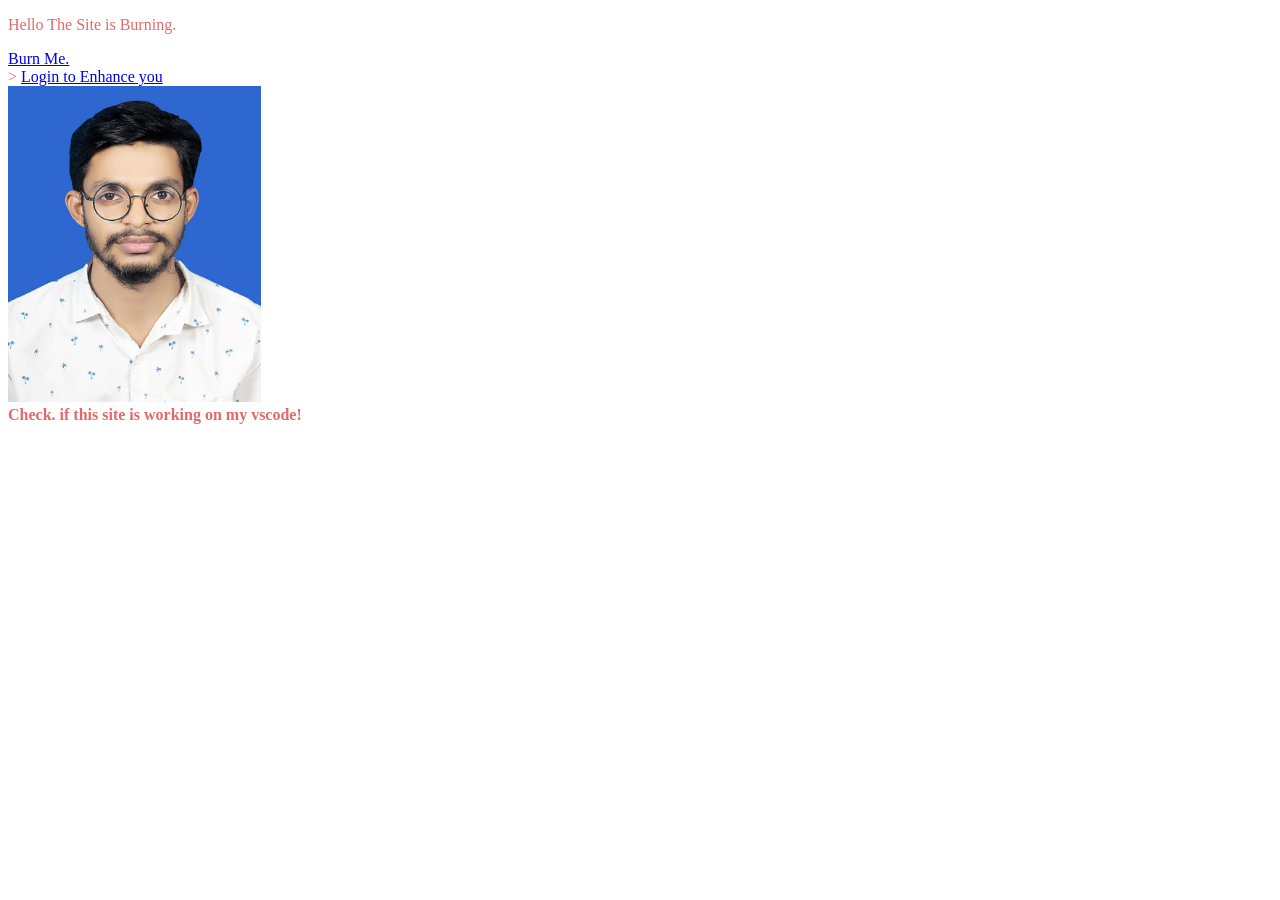
<file: index.html>
<!DOCTYPE html>



<html>

    <head>
        <title>
            Al Hasan Toru | Portfolio
        </title>
        <link rel="stylesheet" href="style.css">
    </head>
    <body>
        <p>Hello The Site is Burning.</p>
        <a href="p/portfoleo">Burn Me.</a>
        <br>
        > <a href="p/login">Login to Enhance you</a>
        <br>
        <img src="Toru PP.jpg" style="width: 20%; height: auto;" alt="pp"></img>
        <br>
        <b>Check. if this site is working on my vscode!</b>
    </body>
    </html>
</file>
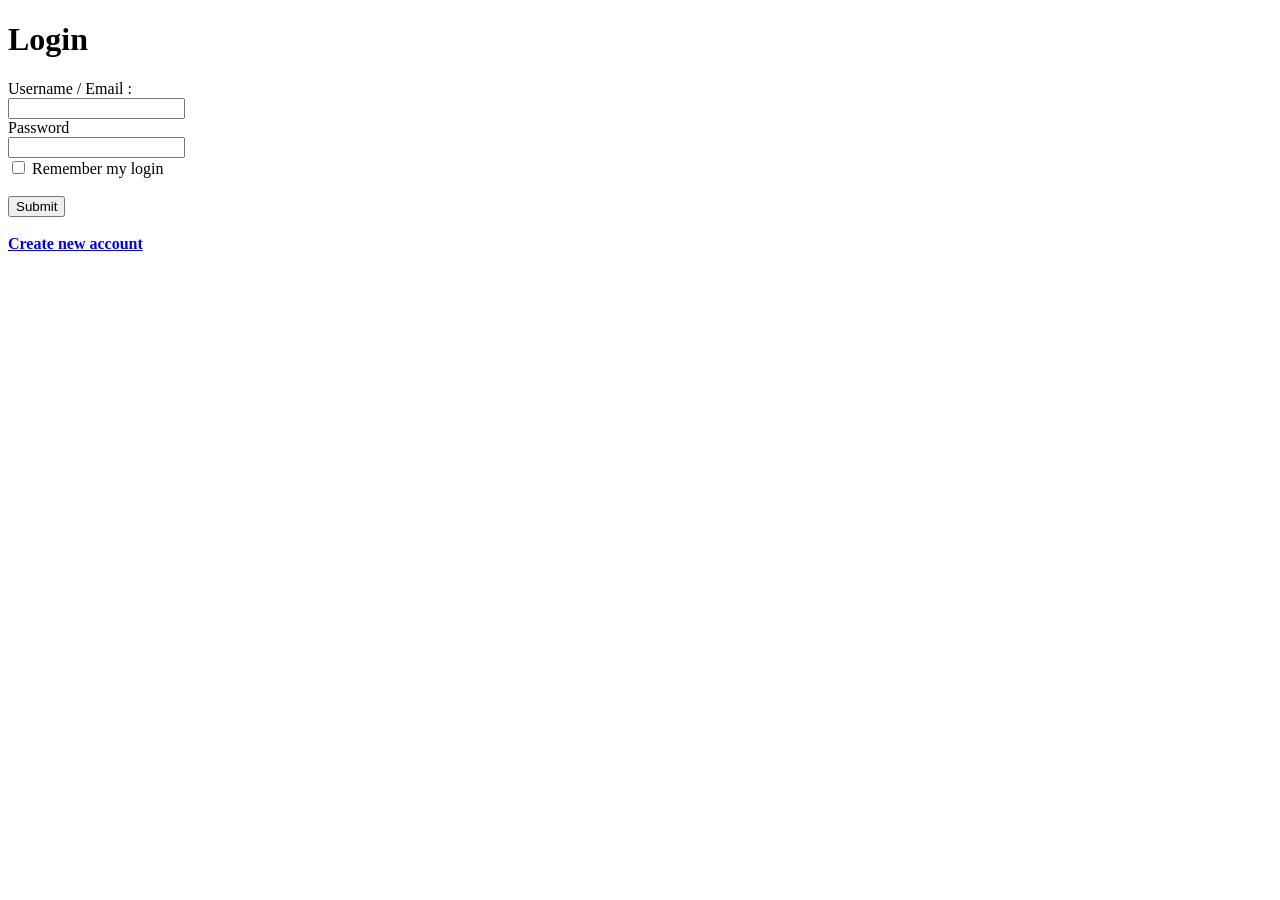
<file: p/login.html>
<!DOCTYPE html>
<html lang="en">
<head>
    <meta charset="UTF-8">
    <meta name="viewport" content="width=device-width, initial-scale=1.0">
    <title>Login | Al-Hasan Baranda</title>
</head>
<body>
    <h1>Login</h1>
    <form action="" target="_blank">
        <label for="username">Username / Email :</label> <br>
        <input type="text" name="username" id="username">
        <br>
        <label for="pword">Password</label> <br>
        <input type="password" name="pword" id="pword">
        <br>
        <input type="checkbox" name="remember" id="remember">
        <label for="remember">Remember my login</label><br><br>
        <input type="button" value="Submit">
    </form>
    <br>
    <b><a href="p/signup">Create new account</a></b>
</body>
</html>
</file>
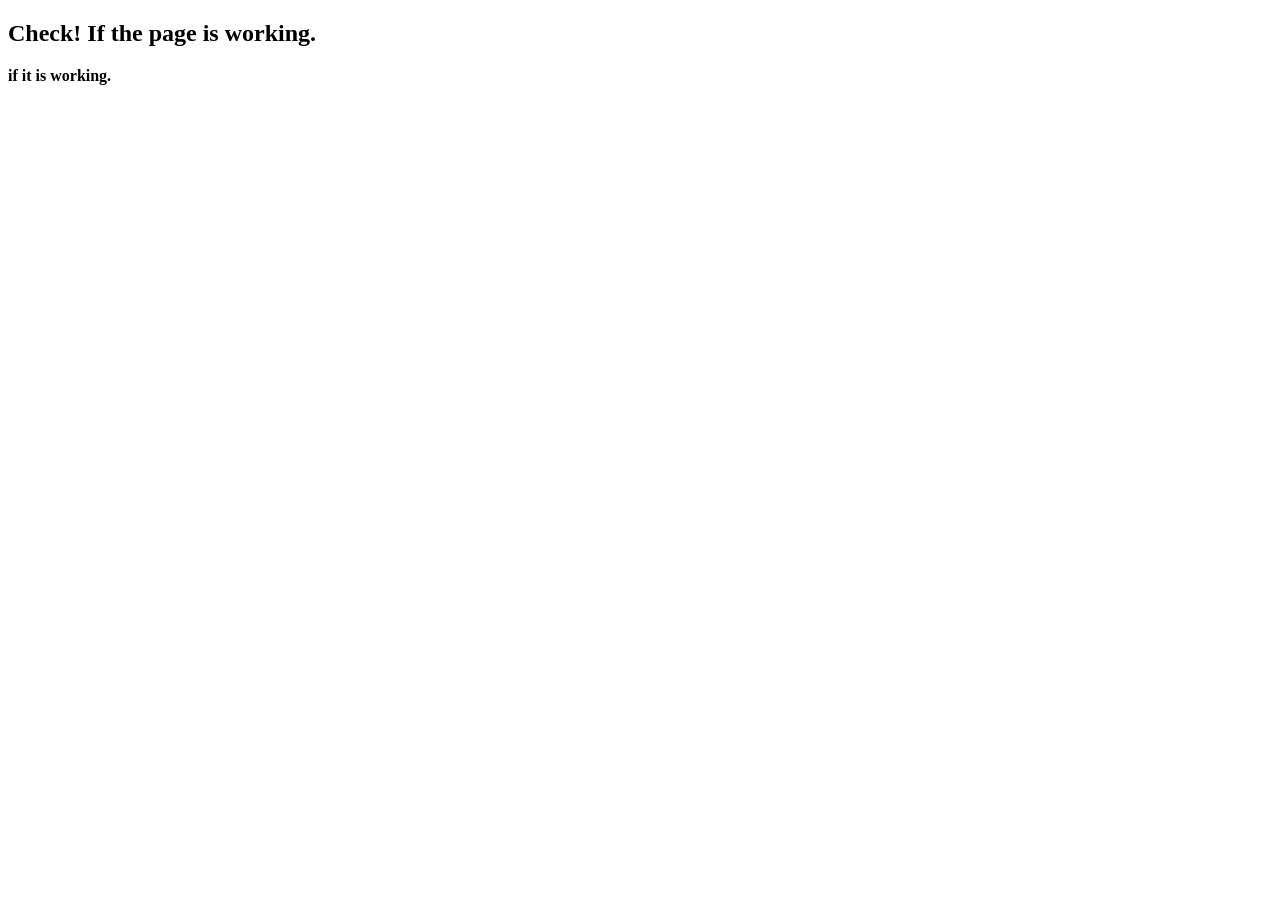
<file: p/portfoleo.html>
<!DOCTYPE html>
<html lang="en">
<head>
    <meta charset="UTF-8">
    <meta name="viewport" content="width=device-width, initial-scale=1.0">
    <title>Portfoleo | Al-Hasan Baranda</title>
</head>
<body>
    <h2>Check! If the page is working.</h2>
    <b>if it is working.</b>
</body>
</html>
</file>
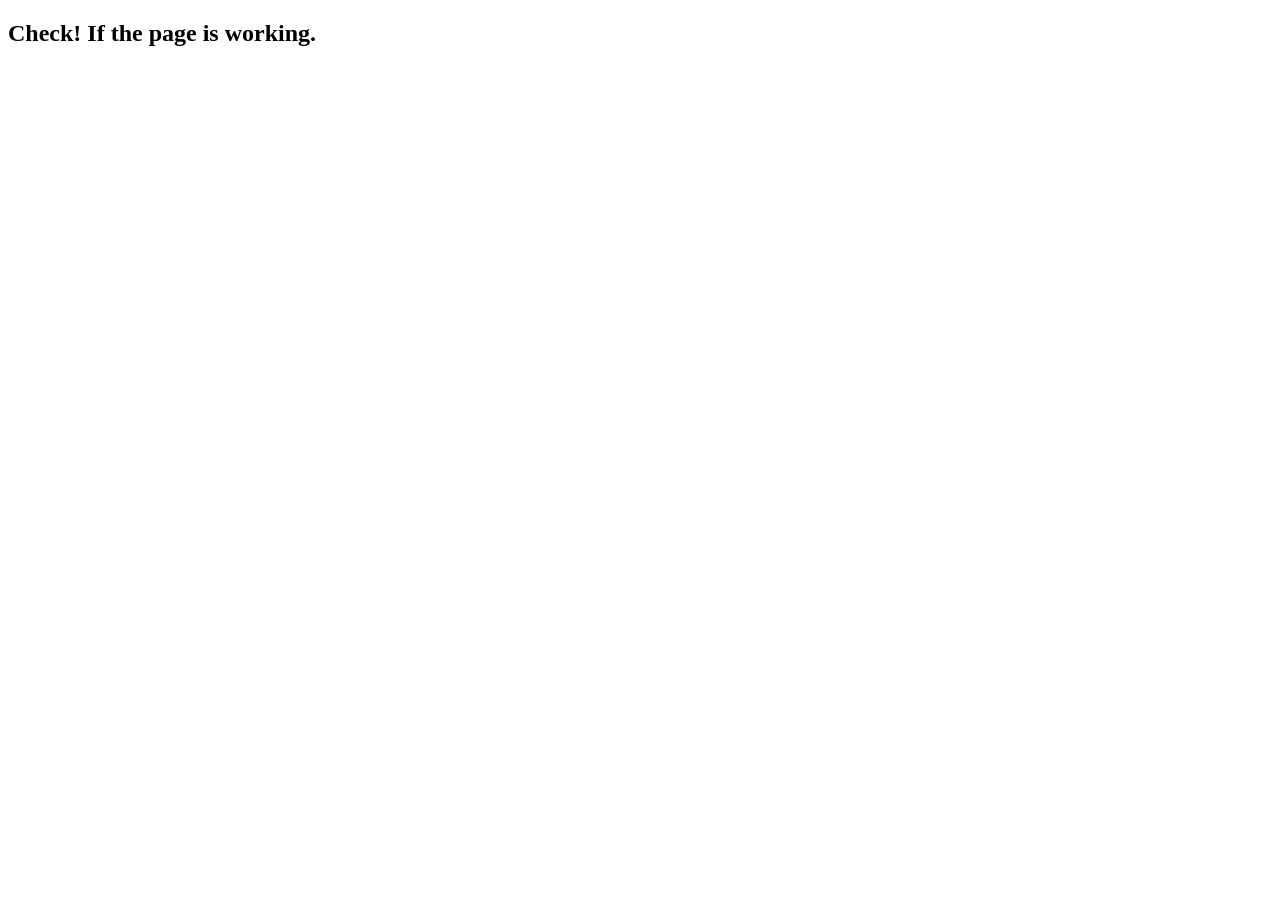
<file: pages/portfoleo.html>
<!DOCTYPE html>
<html lang="en">
<head>
    <meta charset="UTF-8">
    <meta name="viewport" content="width=device-width, initial-scale=1.0">
    <title>Portfoleo | Al-Hasan Baranda</title>
</head>
<body>
    <h2>Check! If the page is working.</h2>
</body>
</html>
</file>
<file: style.css>
body {
  color: rgba(214, 43, 43, 0.705); }
</file>
